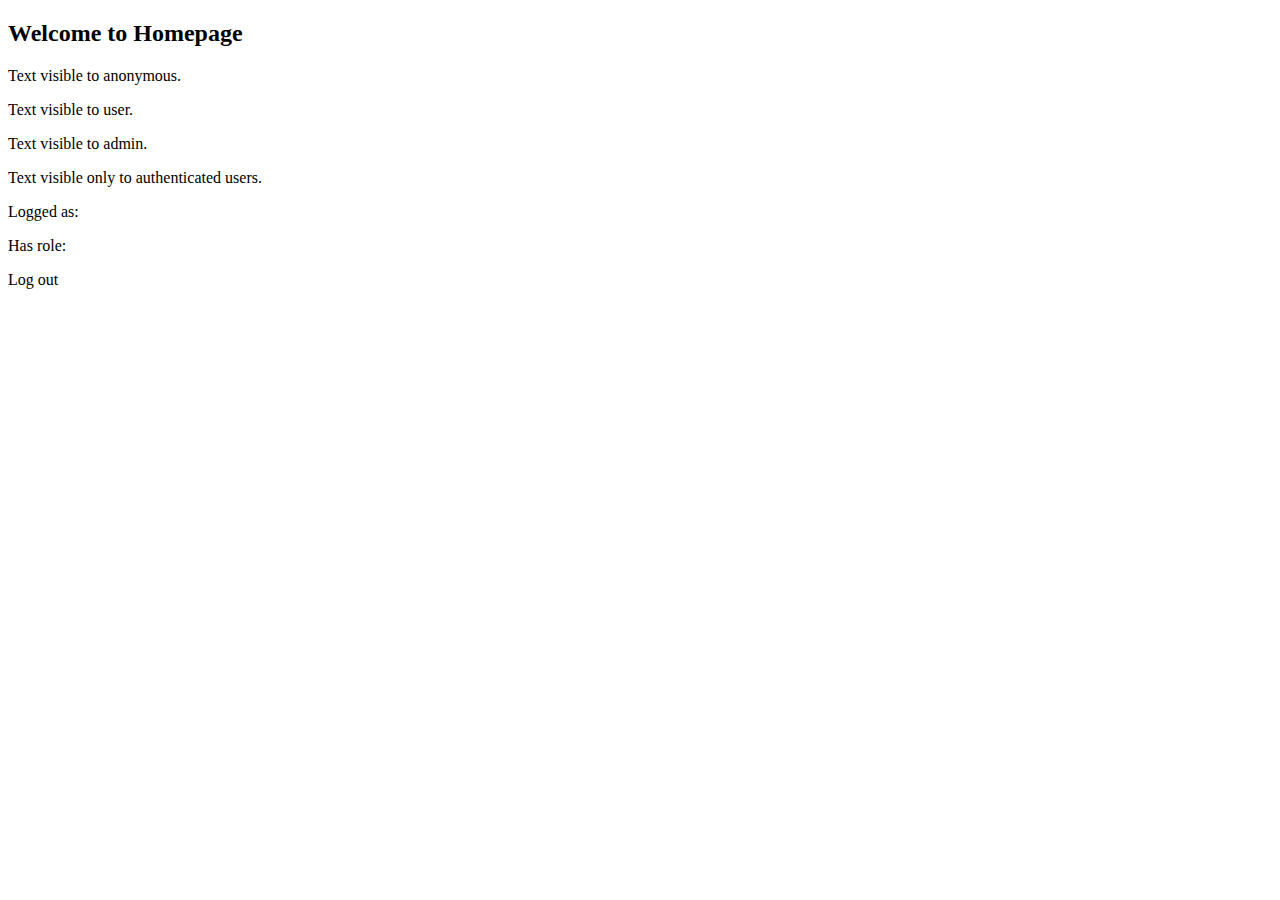
<file: src/main/resources/templates/homepage.html>
<!DOCTYPE html>
<html xmlns:th="http://www.thymeleaf.org" xmlns:sec="http://www.w3.org/1999/xhtml">
<head>
    <title>Homepage</title>
</head>
<body>
<h2>Welcome to Homepage</h2>
<p sec:authorize="hasRole('ROLE_ANONYMOUS')">Text visible to anonymous.</p>
<p sec:authorize="hasRole('USER')">Text visible to user.</p>
<p sec:authorize="hasRole('ADMIN')">Text visible to admin.</p>
<p sec:authorize="isAuthenticated()">Text visible only to authenticated users.</p>

<div sec:authorize="hasRole('ROLE_ANONYMOUS')">
    <p><a th:href="@{/login}" th:text="'Log in'"></a></p>
    <p><a th:href="@{/register}" th:text="'Register'"></a></p>
</div>

<div sec:authorize="isAuthenticated()">
    <p>Logged as: <span sec:authentication="name"></span></p>
    <p>Has role: <span sec:authentication="authorities"></span></p>
    <p sec:authorize="hasAuthority('USER')"><a th:href="@{/dashboard}" th:text="'User Dashboard'"></a></p>
    <p sec:authorize="hasAuthority('ADMIN')"><a th:href="@{/admin/dashboard}" th:text="'Admin Dashboard'"></a></p>
    <a th:href="@{/logout}">Log out</a>
</div>

</body>
</html>
</file>
